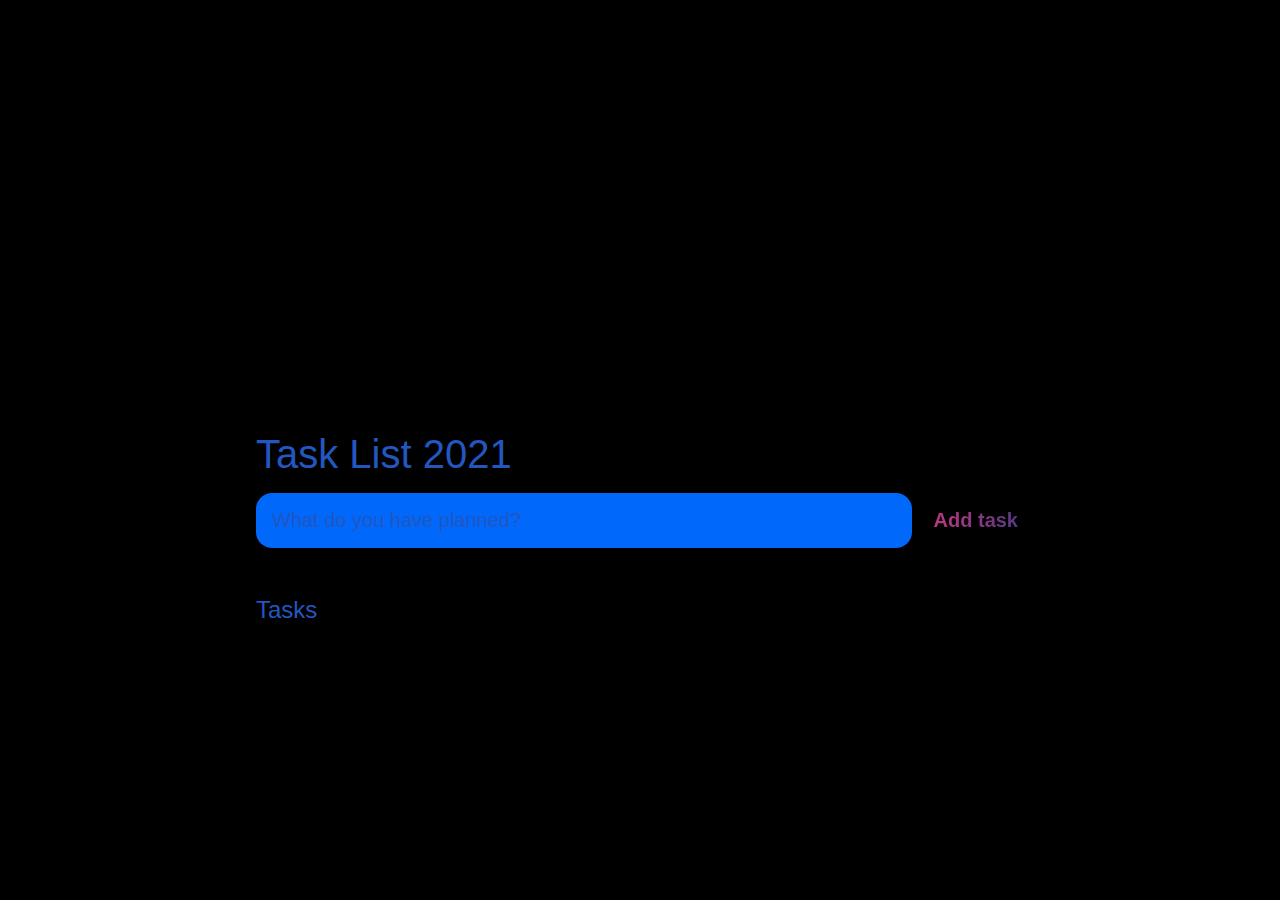
<file: index.html>
<!DOCTYPE html>
<html lang="en">
<head>
	<meta charset="UTF-8">
	<meta http-equiv="X-UA-Compatible" content="IE=edge">
	<meta name="viewport" content="width=device-width, initial-scale=1.0">
	<title>Task List 2021</title>

	<link rel="stylesheet" href="todo-girish_gaikwad.css" />
</head>



<body>
	
	<header id="cp">
		<h1>Task List 2021</h1>
		<form id="new-task-form">
			<input 
				type="text" 
				name="new-task-input" 
				id="new-task-input" 
				placeholder="What do you have planned?" >
			<input 
				type="submit"
				id="new-task-submit" 
				value="Add task" >
		</form>
	</header>



    
	<main>
		<section class="task-list">
			<h2>Tasks</h2>

			<div id="tasks">

				<!-- <div class="task">
					<div class="content">
						<input 
							type="text" 
							class="text" 
							value="A new task"
							readonly>
					</div>
					<div class="actions">
						<button class="edit">Edit</button>
						<button class="delete">Delete</button>
					</div>
				</div> -->

			</div>
		</section>
	</main>

	<script src="main.js"></script>
</body>
</html>
</file>
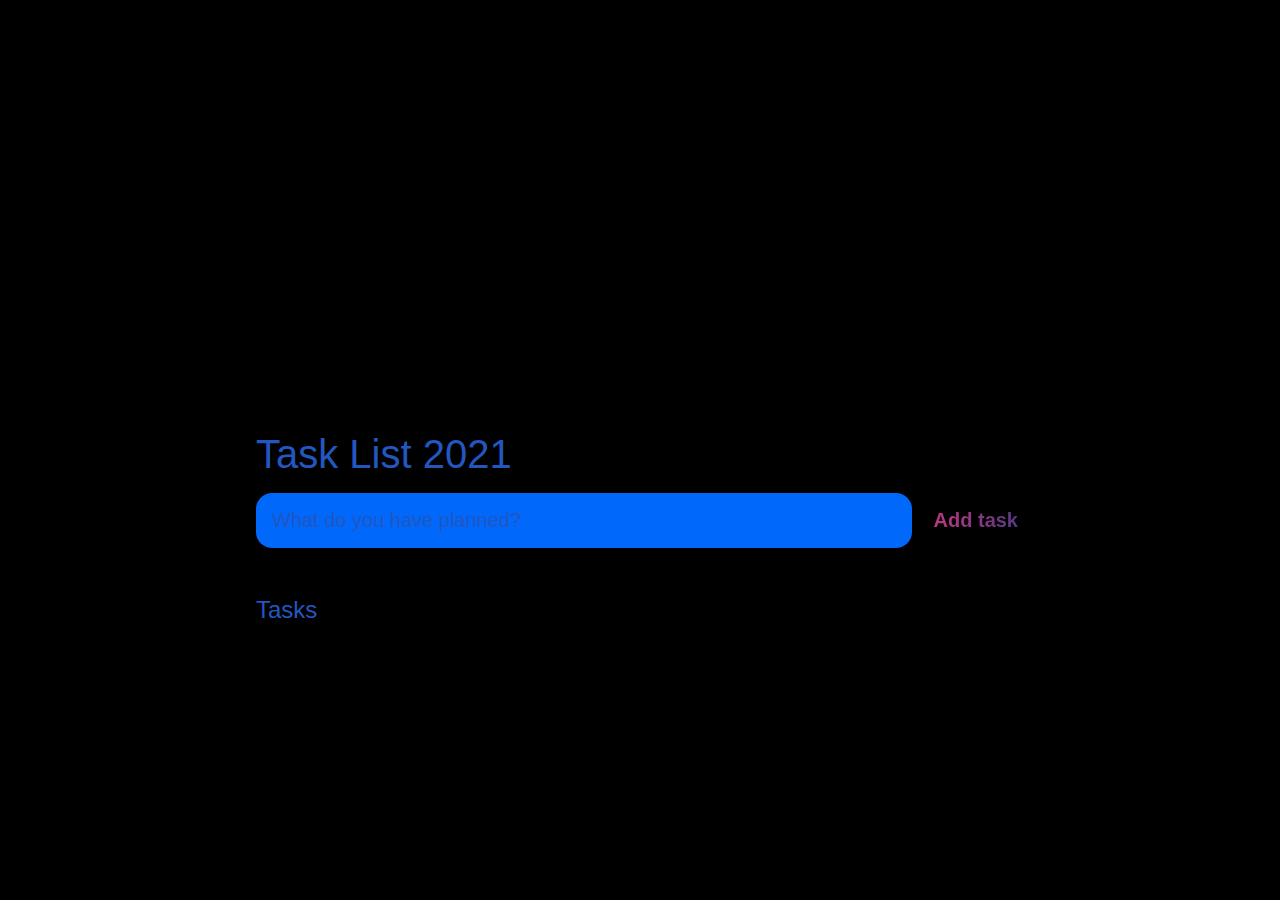
<file: todo.html>
<!DOCTYPE html>
<html lang="en">
<head>
	<meta charset="UTF-8">
	<meta http-equiv="X-UA-Compatible" content="IE=edge">
	<meta name="viewport" content="width=device-width, initial-scale=1.0">
	<title>Task List 2021</title>

	<link rel="stylesheet" href="todo-girish_gaikwad.css" />
</head>



<body>
	
	<header id="cp">
		<h1>Task List 2021</h1>
		<form id="new-task-form">
			<input 
				type="text" 
				name="new-task-input" 
				id="new-task-input" 
				placeholder="What do you have planned?" >
			<input 
				type="submit"
				id="new-task-submit" 
				value="Add task" >
		</form>
	</header>



    
	<main>
		<section class="task-list">
			<h2>Tasks</h2>

			<div id="tasks">

				<!-- <div class="task">
					<div class="content">
						<input 
							type="text" 
							class="text" 
							value="A new task"
							readonly>
					</div>
					<div class="actions">
						<button class="edit">Edit</button>
						<button class="delete">Delete</button>
					</div>
				</div> -->

			</div>
		</section>
	</main>

	<script src="main.js"></script>
</body>
</html>
</file>
<file: todo-girish_gaikwad.css>
:root {
	--dark: #000000;
	--darker: rgb(0, 104, 250);
	--darkest: #062567;
	--grey: #2257c0;
	--pink: #c4387e;
	--purple: #4f3885;
	--light: #776767;
}

* {
	margin: 0;
	box-sizing: border-box;
	font-family: "Fira sans", sans-serif;
}

body {
	display: flex;
	flex-direction: column;
	min-height: 100vh;
	color: #FFF;
	background-color: var(--dark);
}

header {
	padding: 2rem 1rem;
	max-width: 800px;
	width: 100%;
	margin: 0 auto;
}

header h1{ 
	font-size: 2.5rem;
	font-weight: 300;
	color: var(--grey);
	margin-bottom: 1rem;
}

#new-task-form {
	display: flex;;
}

input, button {
	appearance: none;
	border: none;
	outline: none;
	background: none;
}

#new-task-input {
	flex: 1 1 0%;
	background-color: var(--darker);
	padding: 1rem;
	border-radius: 1rem;
	margin-right: 1rem;
	/* color: var(--light); */
	font-size: 1.25rem;
}

#new-task-input::placeholder {
	color: var(--grey);
}

#new-task-submit {
	color: var(--pink);
	font-size: 1.25rem;
	font-weight: 700;
	background-image: linear-gradient(to right, var(--pink), var(--purple));
	-webkit-background-clip: text;
	-webkit-text-fill-color: transparent;
	cursor: pointer;
	transition: 0.4s;
}
#cp{
	margin-top: 25rem;
}
#new-task-submit:hover {
	opacity: 0.8;
}

#new-task-submit:active {
	opacity: 0.6;
}

main {
	flex: 1 1 0%;
	max-width: 800px;
	width: 100%;
	margin: 0 auto;
}

.task-list {
	padding: 1rem;
}

.task-list h2 {
	font-size: 1.5rem;
	font-weight: 300;
	color: var(--grey);
	margin-bottom: 1rem;
}

#tasks .task {
	display: flex;
	justify-content: space-between;
	background-color: var(--darkest);
	padding: 1rem;
	border-radius: 1rem;
	margin-bottom: 1rem;
}

.task .content {
	flex: 1 1 0%;
}

.task .content .text {
	color: var(--light);
	font-size: 1.125rem;
	width: 100%;
	display: block;
	transition: 0.4s;
}

.task .content .text:not(:read-only) {
	color: var(--pink);
}

.task .actions {
	display: flex;
	margin: 0 -0.5rem;
}

.task .actions button {
	cursor: pointer;
	margin: 0 0.5rem;
	font-size: 1.125rem;
	font-weight: 700;
	text-transform: uppercase;
	transition: 0.4s;
}

.task .actions button:hover {
	opacity: 0.8;
}

.task .actions button:active {
	opacity: 0.6;
}

.task .actions .edit {
	background-image: linear-gradient(to right, var(--pink), var(--purple));
	-webkit-background-clip: text;
	-webkit-text-fill-color: transparent;
}

.task .actions .delete {
	color: crimson;
}
</file>
